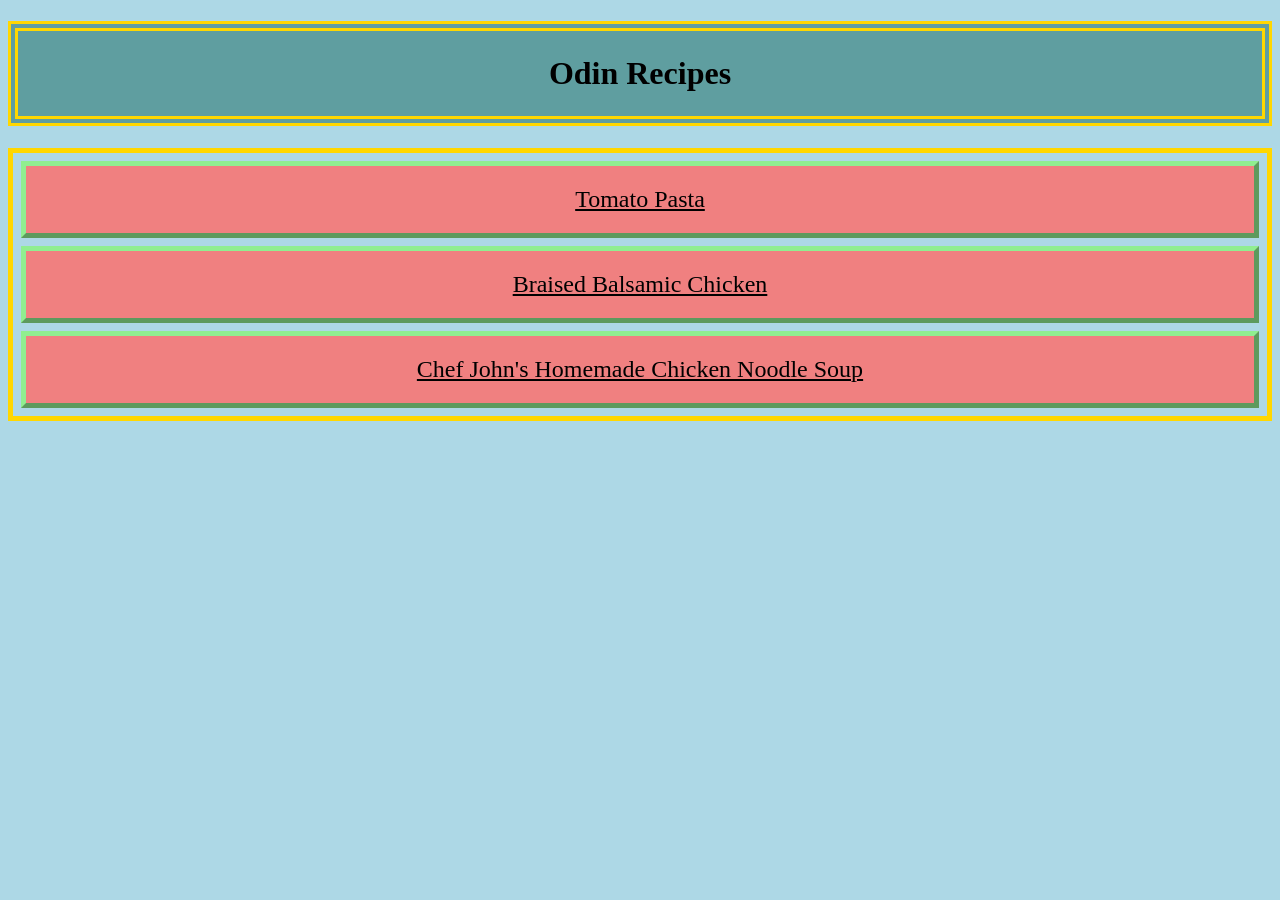
<file: index.html>
<!DOCTYPE html>
<html lang="en">
<head>
    <meta charset="UTF-8">
    <meta name="viewport" content="width=device-width, initial-scale=1.0">
    <title>Odin Recipes</title>
    <link rel="stylesheet" href="styles.css">
</head>
<body>
    <h1 class="site-title">Odin Recipes</h1>
    <ul class="recipe-list">
        <li><a href="recipes/tomato_pasta.html">Tomato Pasta</a></li>
        <li><a href="recipes/braised_balsamic_chicken.html">Braised Balsamic Chicken</a></li>
        <li><a href="recipes/chef_johns_homemade_chicken_noodle_soup.html">Chef John's Homemade Chicken Noodle Soup</a></li>
    </ul>
        
</body>
</html>
</file>
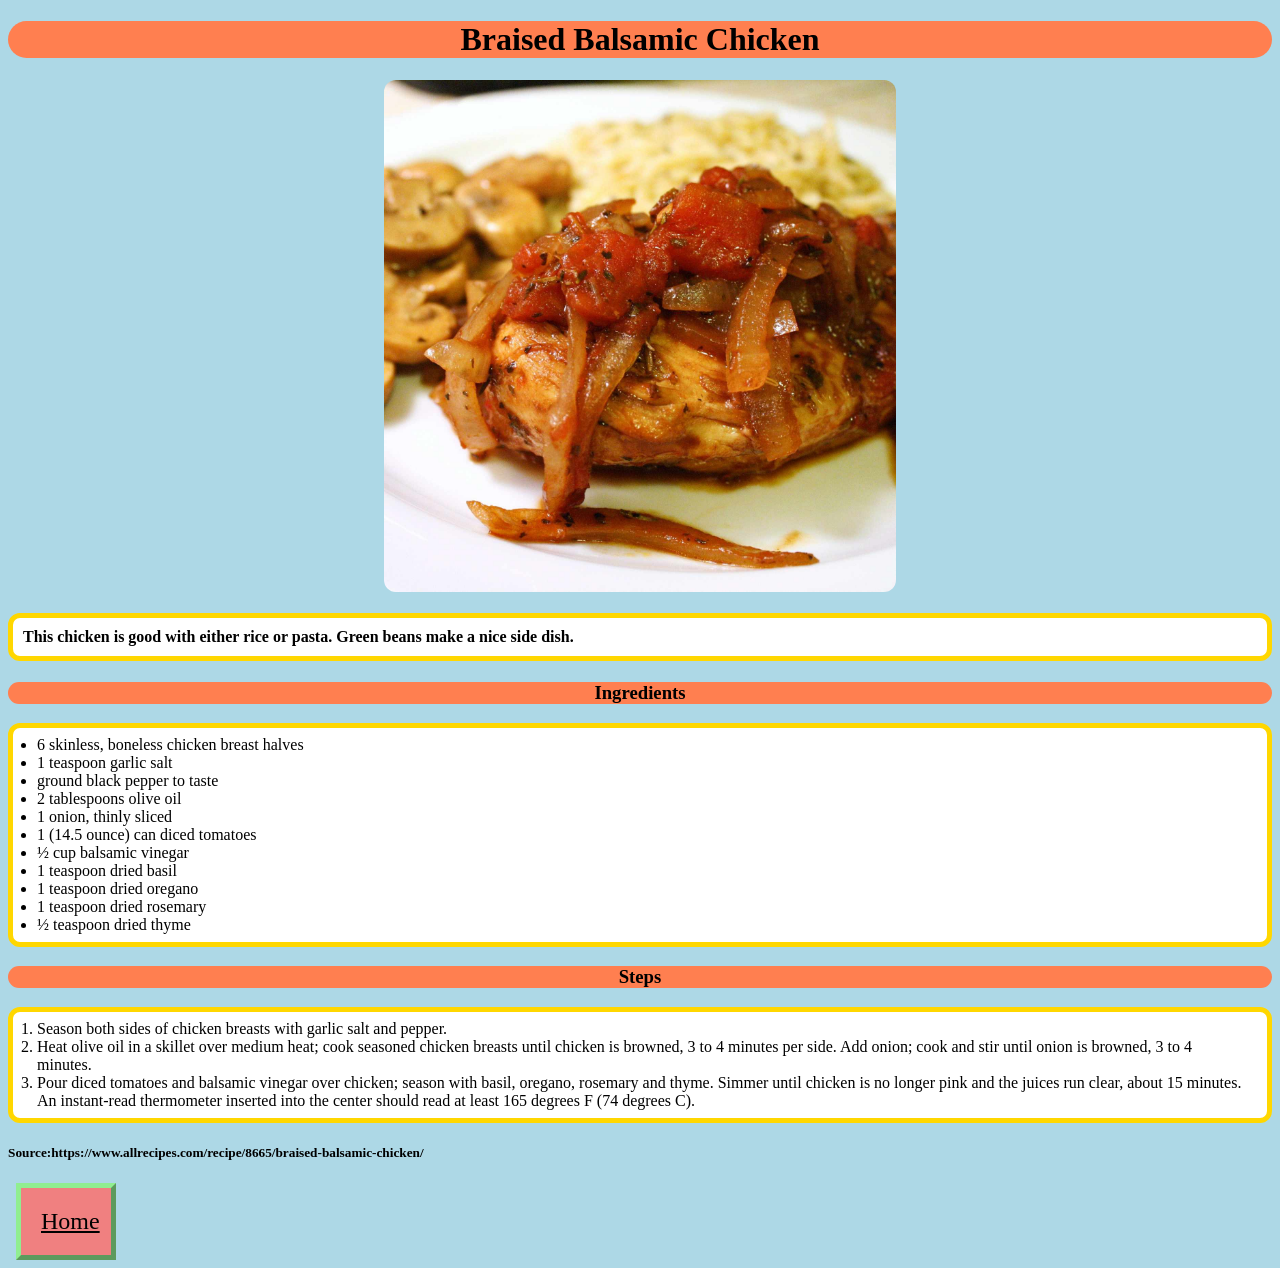
<file: recipes/braised_balsamic_chicken.html>
<!DOCTYPE html>
<html lang="en">

<head>
    <meta charset="UTF-8">
    <meta name="viewport" content="width=device-width, initial-scale=1.0">
    <title>Braised Balsamic Chicken</title>
    <link rel="stylesheet" href="styles.css">
</head>

<body>
    <h1>Braised Balsamic Chicken</h1>
    <div class="container">
        <img width="512" src="../images/braised-balsamic-chicken.jpg">
    </div>
    <h4>This chicken is good with either rice or pasta. Green beans make a nice side dish.</h4>
    <h3>Ingredients</h3>
    <ul>
        <li>6 skinless, boneless chicken breast halves</li>
        <li>1 teaspoon garlic salt</li>
        <li>ground black pepper to taste</li>
        <li>2 tablespoons olive oil</li>
        <li>1 onion, thinly sliced</li>
        <li>1 (14.5 ounce) can diced tomatoes</li>
        <li>½ cup balsamic vinegar</li>
        <li>1 teaspoon dried basil</li>
        <li>1 teaspoon dried oregano</li>
        <li>1 teaspoon dried rosemary</li>
        <li>½ teaspoon dried thyme</li>
    </ul>
    <h3>Steps</h3>
    <ol>
        <li>Season both sides of chicken breasts with garlic salt and pepper.</li>
        <li>Heat olive oil in a skillet over medium heat; cook seasoned chicken breasts until chicken is browned, 3 to 4 minutes per side. Add onion; cook and stir until onion is browned, 3 to 4 minutes.</li>
        <li>Pour diced tomatoes and balsamic vinegar over chicken; season with basil, oregano, rosemary and thyme. Simmer until chicken is no longer pink and the juices run clear, about 15 minutes. An instant-read thermometer inserted into the center should read at least 165 degrees F (74 degrees C).</li>
    </ol>
    <h5>Source:https://www.allrecipes.com/recipe/8665/braised-balsamic-chicken/</h5>
    <a href="../index.html">Home</a>
</body>

</html>
</file>
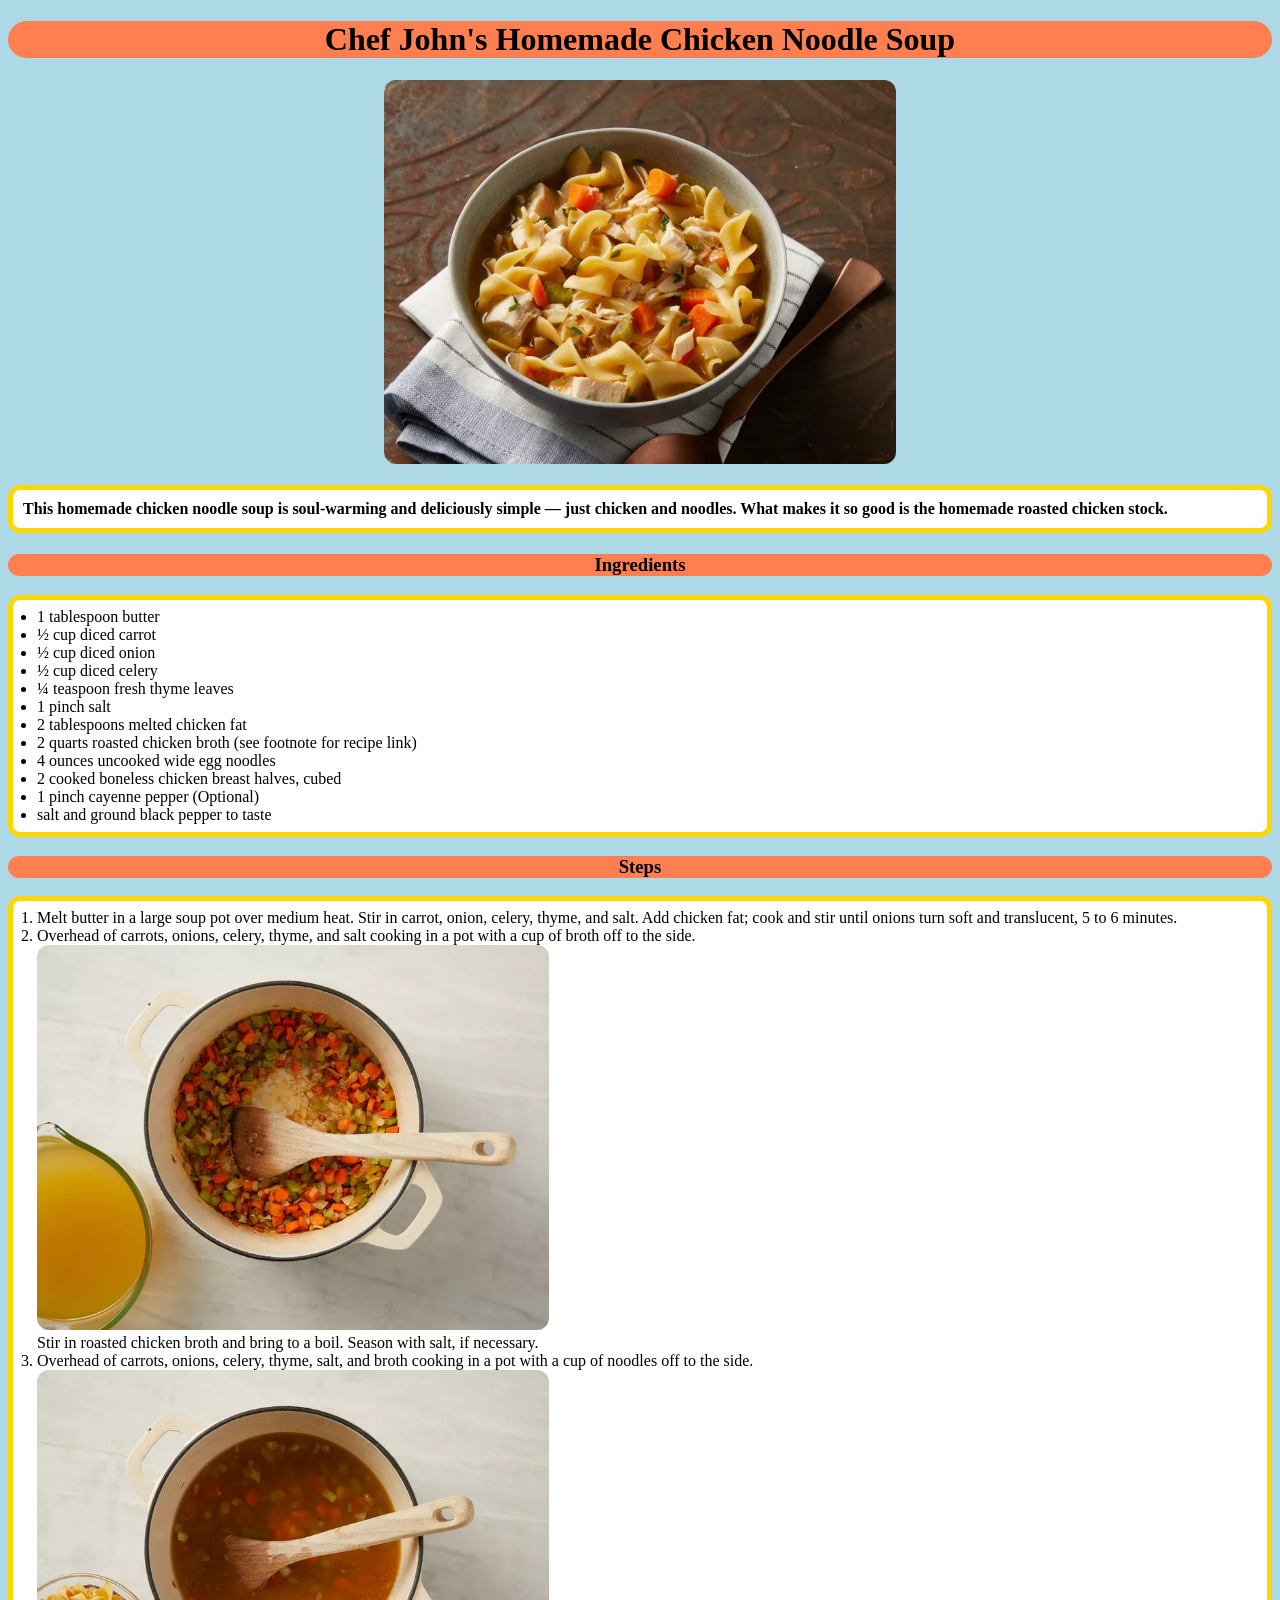
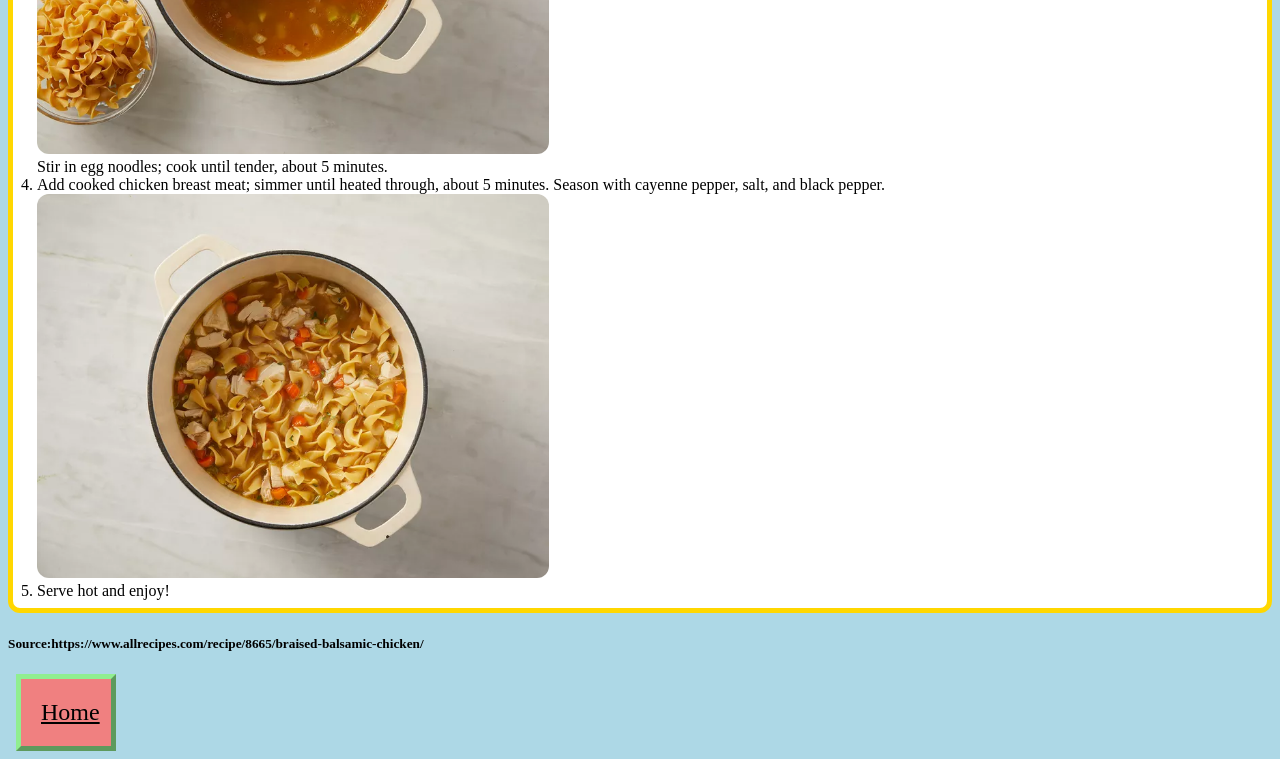
<file: recipes/chef_johns_homemade_chicken_noodle_soup.html>
<!DOCTYPE html>
<html lang="en">
<head>
    <meta charset="UTF-8">
    <meta name="viewport" content="width=device-width, initial-scale=1.0">
    <title>Chef John's Homemade Chicken Noodle Soup</title>
    <link rel="stylesheet" href="styles.css">
</head>
<body>
    <h1>Chef John's Homemade Chicken Noodle Soup</h1>
    <div class="container">
        <img width="512" src="../images/chef-johns-homemade-chicken-noodle-soup.webp">
    </div>
    <h4>This homemade chicken noodle soup is soul-warming and deliciously 
        simple — just chicken and noodles. What makes it so good is the homemade roasted chicken stock.</h4>
    <h3>Ingredients</h3>
    <ul>
<li>1 tablespoon butter</li>
<li>½ cup diced carrot</li>
<li>½ cup diced onion</li>
<li>½ cup diced celery</li>
<li>¼ teaspoon fresh thyme leaves</li>
<li>1 pinch salt</li>
<li>2 tablespoons melted chicken fat</li>
<li>2 quarts roasted chicken broth (see footnote for recipe link)</li>
<li>4 ounces uncooked wide egg noodles</li>
<li>2 cooked boneless chicken breast halves, cubed</li>
<li>1 pinch cayenne pepper (Optional)</li>
<li>salt and ground black pepper to taste</li>
    </ul>
    <h3>Steps</h3>
    <ol>
<li>Melt butter in a large soup pot over medium heat. Stir in carrot, onion, celery, thyme, and salt. 
    Add chicken fat; cook and stir until onions turn soft and translucent, 5 to 6 minutes.</li>
<li>Overhead of carrots, onions, celery, thyme, and salt cooking in a pot with a cup of broth off to the side.
    <br>
    <img width="512" src="../images/chef-johns-hamemade-chicken-noodle-soup-mfs-step-1.webp">
    <br>
    Stir in roasted chicken broth and bring to a boil. Season with salt, if necessary.</li>
<li>Overhead of carrots, onions, celery, thyme, salt, and broth cooking in a pot with a cup of noodles off to the side.
    <br>
    <img width="512" src="../images/chef-johns-hamemade-chicken-noodle-soup-mfs-step-2.webp">
    <br>
    Stir in egg noodles; cook until tender, about 5 minutes.</li>
<li>Add cooked chicken breast meat; simmer until heated through, about 5 minutes. Season with cayenne pepper, salt, and black pepper. <br>
    <img width="512" src="../images/chef-johns-hamemade-chicken-noodle-soup-mfs-step-3.webp"></li>
<li>Serve hot and enjoy!</li>
    </ol>
    <h5>Source:https://www.allrecipes.com/recipe/8665/braised-balsamic-chicken/</h5>
    <a href="../index.html">Home</a>
</body>
</html>
</file>
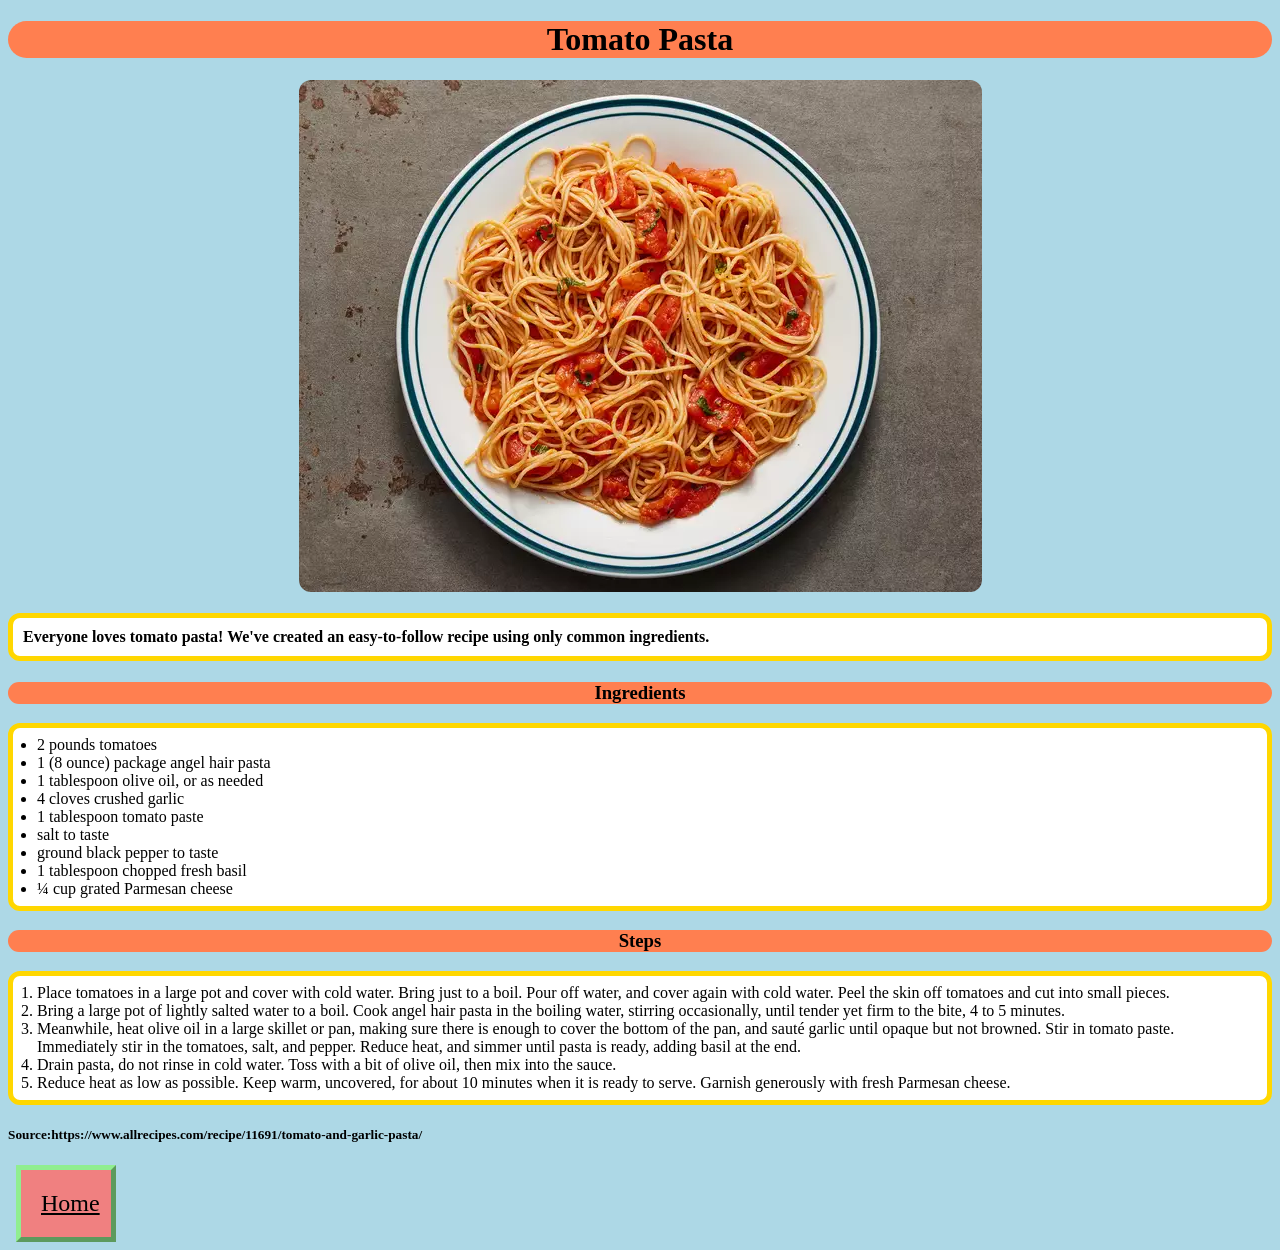
<file: recipes/tomato_pasta.html>
<!DOCTYPE html>
<html lang="en">
<head>
    <meta charset="UTF-8">
    <meta name="viewport" content="width=device-width, initial-scale=1.0">
    <title>Tomato Pasta</title>
    <link rel="stylesheet" href="styles.css">
</head>
<body>
    <h1>Tomato Pasta</h1>
    <div class="container">
        <img src="../images/tomato_pasta.webp">
    </div>
    <h4>Everyone loves tomato pasta! We've created an easy-to-follow recipe using only common ingredients.</h4>
    <h3>Ingredients</h3>
    <ul>
        <li>2 pounds tomatoes</li>
        <li>1 (8 ounce) package angel hair pasta</li>
        <li>1 tablespoon olive oil, or as needed</li>
        <li>4 cloves crushed garlic</li>
        <li>1 tablespoon tomato paste</li>
        <li>salt to taste</li>
        <li>ground black pepper to taste</li>
        <li>1 tablespoon chopped fresh basil</li>
        <li>¼ cup grated Parmesan cheese</li>
    </ul>
    <h3>Steps</h3>
    <ol>
        <li>Place tomatoes in a large pot and cover with cold water. Bring just to a boil. 
            Pour off water, and cover again with cold water. Peel the skin off tomatoes 
            and cut into small pieces.
        </li>

        <li>
            Bring a large pot of lightly salted water to a boil. Cook angel hair pasta 
            in the boiling water, stirring occasionally, until tender yet firm to 
            the bite, 4 to 5 minutes.
        </li>

        <li>
            Meanwhile, heat olive oil in a large skillet or pan, making sure there 
            is enough to cover the bottom of the pan, and sauté garlic until 
            opaque but not browned. Stir in tomato paste. Immediately stir 
            in the tomatoes, salt, and pepper. Reduce heat, and simmer until pasta 
            is ready, adding basil at the end.
        </li>

        <li>
            Drain pasta, do not rinse in cold water. Toss with a bit of olive oil, 
            then mix into the sauce.
        </li>

        <li>
            Reduce heat as low as possible. Keep warm, uncovered, for about 10 minutes 
            when it is ready to serve. Garnish generously with fresh Parmesan cheese.
        </li>
    </ol>
    <h5>Source:https://www.allrecipes.com/recipe/11691/tomato-and-garlic-pasta/</h5>
    <a href="../index.html">Home</a>
</body>
</html>
</file>
<file: styles.css>
body{
    background-color: lightblue;
    font-family: 'Times New Roman', Times, serif;
}

.site-title {
    text-align: center;
    color: black;
    background-color: cadetblue;
    padding: 24px 0;
    border: 10px double gold;
}

.recipe-list {
    list-style: none;
    background-color: lightblue;
    border: 5px solid gold;
    padding: 0;
}

.recipe-list li {
    background-color: lightcoral;
    border: 5px outset lightgreen;
    margin: 8px;
}

.recipe-list li:hover {
    background-color: coral;
    border-color:greenyellow;
}

.recipe-list li:active {
    background-color: palevioletred;
    border: 5px inset green;
}

.recipe-list a {
    display: block;
    padding: 20px;
    font-size: x-large;
    text-align: center;
    color: inherit;
}
</file>
<file: recipes/styles.css>
body {
    font-family: 'Times New Roman', Times, serif;
    background-color: lightblue;
}

h1 {
    text-align: center;
    background-color: coral;
    border-radius: 20px;
}

.container {
    display: flex;
    justify-content: center;
}

img {
    max-width: 100%;
    height: auto;
    border-radius: 12px;
}

h4 {
    padding: 10px;
    background-color: white;
    border: 5px solid gold;
    border-radius: 12px;
}

h3 {
    text-align: center;
    background-color: coral;
    border-radius: 12px;
}

ul, ol {
    padding: 8px 24px;
    background-color: white;
    border: 5px solid gold;
    border-radius: 12px;
}

a {
    height: auto;
    width: 50px;
    background-color: lightcoral;
    border: 5px outset lightgreen;
    margin: 8px;
    display: block;
    padding: 20px;
    font-size: x-large;
    text-align: center;
    color: inherit;
}

a:hover {
    background-color: coral;
    border-color:greenyellow;
}

a:active {
    background-color: palevioletred;
    border: 5px inset green;
}
</file>
